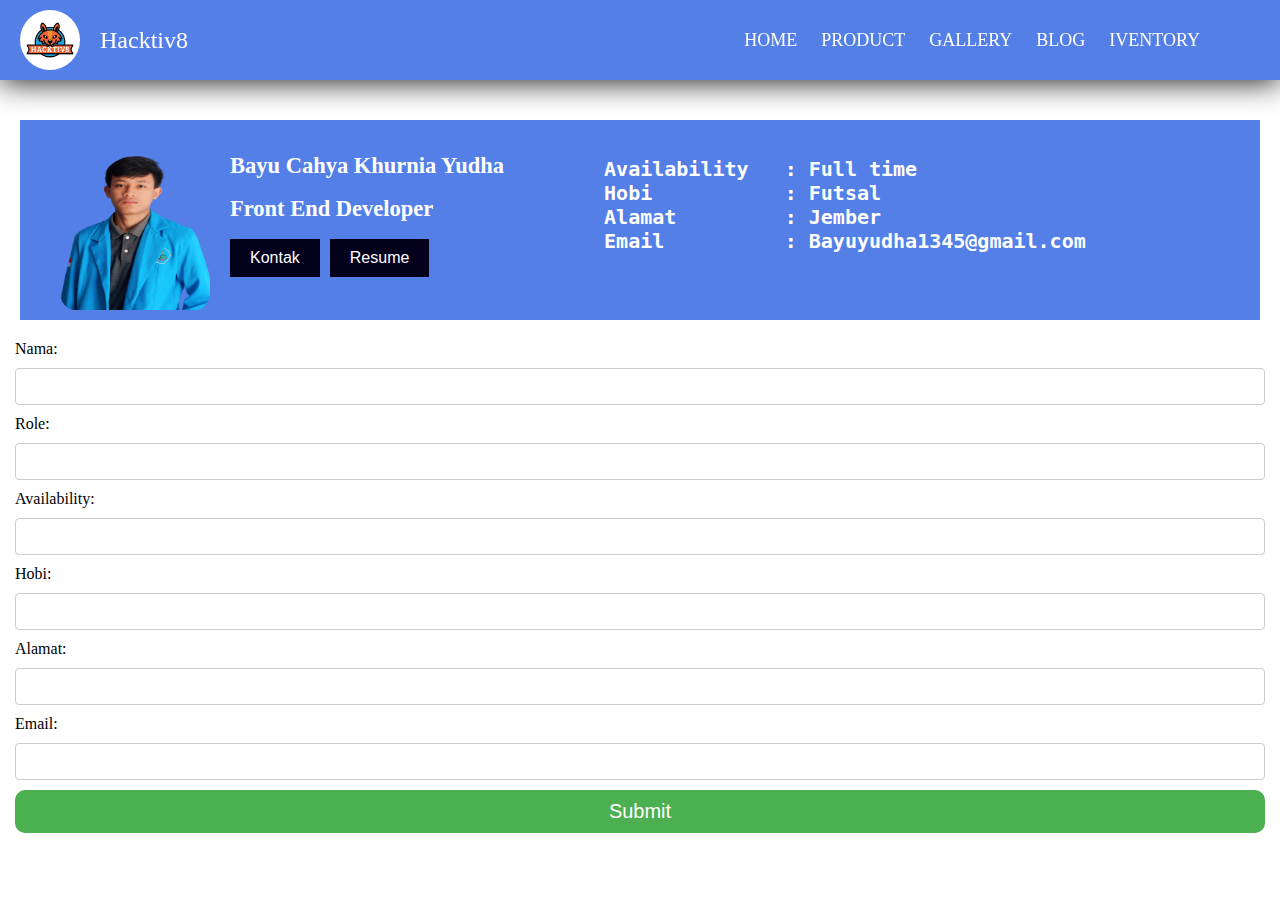
<file: SIB-WDP-HACKTIV/assement 1/profile.html>
<!DOCTYPE html>
<html lang="en">
<head>
    <meta charset="UTF-8">
    <meta http-equiv="X-UA-Compatible" content="IE=edge">
    <meta name="viewport" content="width=device-width, initial-scale=1.0">
    <title>Assement 1</title>
    <link rel="stylesheet" type="text/css" href="style.css">
</head>
<body>
     <!-- Navbar -->
    <nav>
        <div class="logo">
          <img src="hacktiv.jpg" alt="Italian Trulli" class = "logo-nav">
          <a href="#">Hacktiv8</a>
        </div>
        <ul class="menu">
          <li><a href="#">HOME</a></li>
          <li><a href="#">PRODUCT</a></li>
          <li><a href="#">GALLERY</a></li>
          <li><a href="#">BLOG</a></li>
          <li><a href="#">IVENTORY</a></li>
        </ul>
      </nav>
      <!-- Tutup Navbar -->

       <!-- Heading -->
       <div class="heading">
        <img src="foto.png" alt="Italian Trulli" class = "logo-heading">
        <div class = "h1" >
            <h2>Bayu Cahya Khurnia Yudha</h2>
            <br>
            <h2>Front End Developer</h2>
            <br>

            <div class = "button" >
                <input type="submit" class="kontak" value="Kontak">
                <br>
                <input type="submit" class="resume" value="Resume">
            </div>
        </div>

        <div class = "biodata" >
                <pre>Availability   : Full time </pre>
                <pre>Hobi           : Futsal</pre>
                <pre>Alamat         : Jember</pre>
                <pre>Email          : Bayuyudha1345@gmail.com</pre>
            </div>
      </div>
       <!-- Tutup Heading -->

    <!-- Form -->
    <div class = "form">
        <form>
            <div>
              <label for="nama" class = "label">Nama:</label>
              <input type="text" class = "input" name="nama" required>
            </div>
            <div>
                <label for="nama" class = "label">Role:</label>
                <input type="text" class = "input" name="nama" required>
              </div>
              <div>
                <label for="nama" class = "label">Availability:</label>
                <input type="text" class = "input" name="nama" required>
              </div>
              <div>
                <label for="nama" class = "label">Hobi:</label>
                <input type="text" class = "input" name="nama" required>
              </div>
              <div>
                <label for="nama" class = "label">Alamat:</label>
                <input type="text" class = "input" name="nama" required>
              </div>
            <div>
              <label for="email" class = "label">Email:</label>
              <input type="email" class = "input" name="email" required>
            </div>
            <div>
              <button type="submit" class="button-form">Submit</button>
            </div>
          </form>
    </div>
     <!-- Tutup Form -->
 
</body>
</html>
</file>
<file: SIB-WDP-HACKTIV/assement 1/style.css>
/* Reset default margin and padding */
* {
    margin: 0;
    padding: 0;
  }
  
  /* Mengatur Navbar */
  nav {
    background-color: #537FE7;
    height: 80px;
    position: fixed;
    z-index: 999; /* menambahkan z-index agar navbar selalu tampil di atas konten */
    top: 0;
    width: 100%;
    box-shadow: 0px 2px 30px rgba(0, 0, 0, 0.904);
  }
   /* Mengatur tulisan di logo Navbar */
  .logo {
    float: left;
    margin-left: 20px;
    line-height: 80px;
  }
  
  .logo a {
    color: #fff;
    font-size: 24px;
    text-decoration: none;
  }
 /* Mengatur foto Navbar */
  .logo-nav {
    width: 60px;
    float: left;
    line-height: 80px;
    margin-top: 10px;
    margin-right: 20px;
    border-radius: 50%;
  }
   /* Mengatur tulisan dimenu Navbar */
  .menu {
    float: right;
    margin-right: 80px;
    line-height: 80px;
    text-align: center;
  }
  
  .menu li {
    display: inline-block;
    margin-left: 20px;
  }
  
  .menu li a {
    color: #fff;
    font-size: 18px;
    text-decoration: none;
  }

  
  .menu li a:hover {
    background-color: #03001C;
    color: #fff;
  }
  /* Mengatur heading */

  .heading {
    background-color: #537FE7;
    margin-top: 100px;
    height: 200px;
    border: 20px solid white;
    display: flex;
    align-items: center;
  }
   /* Mengatur logo Heading */
  .logo-heading {
    width: 150px;
    height: 180px;
    margin-left: 40px;
    border-radius: 10%;
  }
  /* Mengatur tulisan Heading */
  .h1 {
    display: flex;
    flex-direction: column;
    justify-content: center;
    margin-left: 20px;
    color: #fff;
    font-size: 15px;
    font-family: 'Times New Roman', Times, serif;
    font-weight: bold;
    margin-left: 20px;
  }
  
  .h1 h2 {
    margin: 0;
  }
/* Mengatur button Heading */
  .button {
    display: flex;
    align-items: center;
  }
  
  .kontak, .resume {
    background-color: #03001C;
    color: #fff;
    border: none;
    padding: 10px 20px;
    margin-right: 10px;
    cursor: pointer;
    font-size: 16px;
    display: inline-block;
  }

  .kontak:hover , .resume:hover {
    background-color: #fff; /* warna latar belakang yang diinginkan saat dihover */
    color: #03001C; /* warna teks yang diinginkan saat dihover */
    cursor: pointer; /* menambahkan tampilan kursor pointer saat dihover */
  }
/* Mengatur data Heading */
  .biodata {
   color: #fff;
   margin-left: 100px;
   display: block;
   font-size: 20px;
   font-family: 'Times New Roman', Times, serif;
   font-weight: bold;
   margin-bottom: 30px;
  }

   /* Mengatur Form */
   .form {
    max-width: 1250px; /* mengatur panjang kotak pada form*/
    margin: 0 auto;
  }
  
  .label, input, textarea {
    display: block;
    margin-bottom: 10px; /* mengatur jarak bawah kotak pada form*/
  }
  
  .input, textarea {
    padding: 10px; /* mengatur ukuran kotak pada form*/
    border: 1px solid #ccc; /* mengatur border kotak pada form*/
    border-radius: 4px; /* mengatur siku kotak pada form*/
    width: 100%; /* mengatur panjang kotak pada form*/
    box-sizing: border-box;
  }
  
  .button-form {
    background-color: #4CAF50;
    color: #fff;
    padding: 10px 20px;
    border: none;
    border-radius: 10px;
    cursor: pointer;
    width: 1250px;
    font-size: 20px;
  }
  
  .button-form:hover {
    background-color: #3e8e41;
  }
</file>
